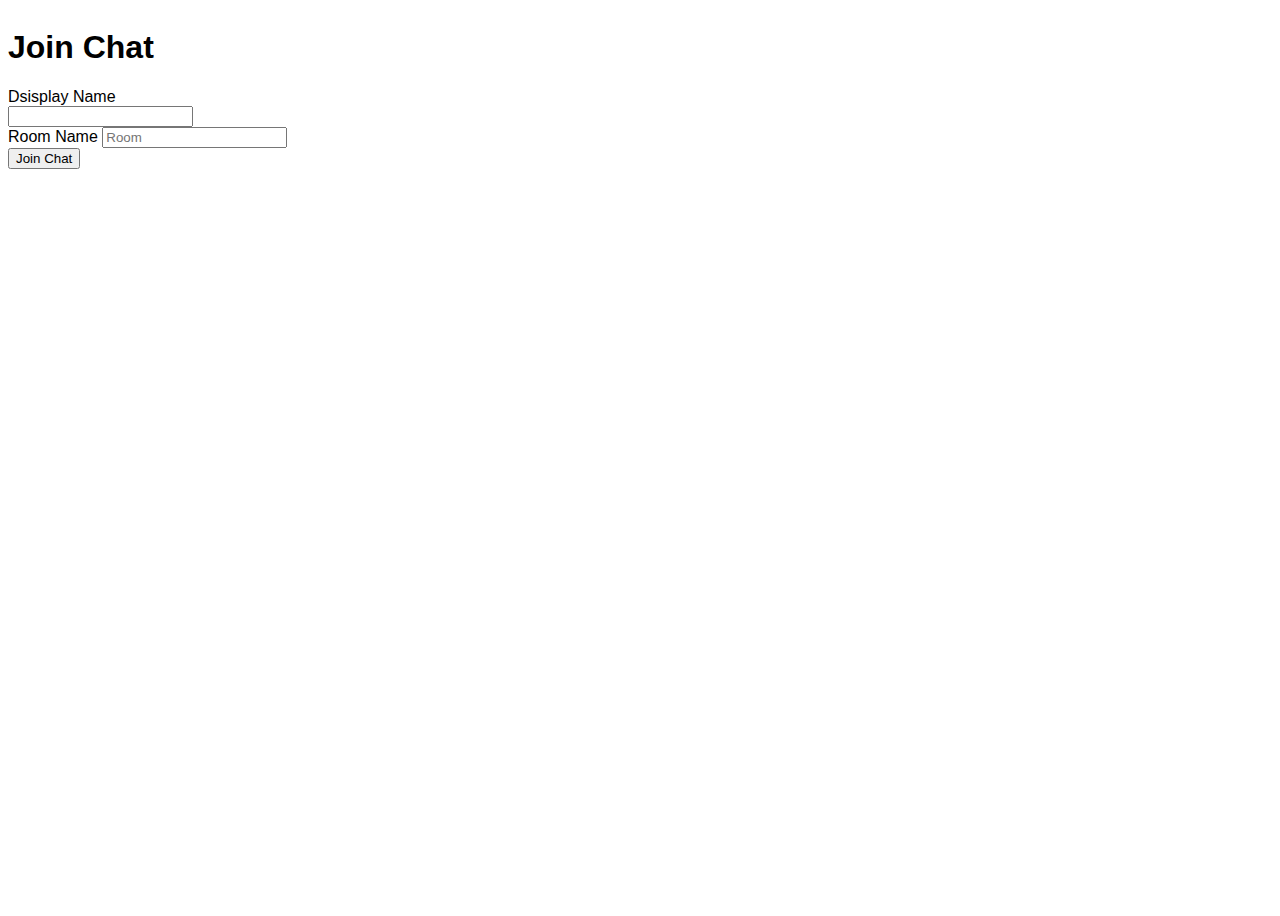
<file: public/index.html>
<!DOCTYPE html>
<html>

<head>
    <meta charset="UTF-8">
    <title>Socket.io Basic</title>
    <link rel="stylesheet" href="https://maxcdn.bootstrapcdn.com/bootstrap/3.3.6/css/bootstrap.min.css" integrity="sha384-1q8mTJOASx8j1Au+a5WDVnPi2lkFfwwEAa8hDDdjZlpLegxhjVME1fgjWPGmkzs7" crossorigin="anonymous">
    <link rel="stylesheet" href="./css/styles.css" type="text/css" />
    <style type="text/css">
        body {
            font-family: Arial;
        }
    </style>
</head>

<body>
    <div class="vertical-center">
        <div class="container">
            <div class="row">
                <div class="col-xs-4 col-xs-offset-4 well">
                    <h1>Join Chat</h1>
                    <form action="/chat.html">
                        <div class="form-group">
                            <label for="">Dsisplay Name</label>
                            <div class="input-group">
                                <span class="input-group-addon">
                                <i class="glyphicon glyphicon-user"></i>
                            </span>
                                <input type="text" name="name" class="form-control" />
                            </div>
                        </div>
                        <div class="form-group">
                            <label for="">Room Name</label>
                            <dcdv class="input-group">
                                <span class="input-group-addon">
                                <i class="glyphicon glyphicon-comment"></i>
                            </span>
                                <input type="text" name="room" placeholder="Room" class="form-control" />
                        </div>

                        <div class="form-group">
                            <input type="submit" value="Join Chat" class="btn btn-primary btn-block" />
                        </div>
                    </form>
                </div>
            </div>
        </div>
    </div>
</body>

</html>
</file>
<file: public/css/styles.css>
.vertical-center{
    min-height: 100vh;
    margin: 0;
    display: flex;
    align-item: center;
}
</file>
